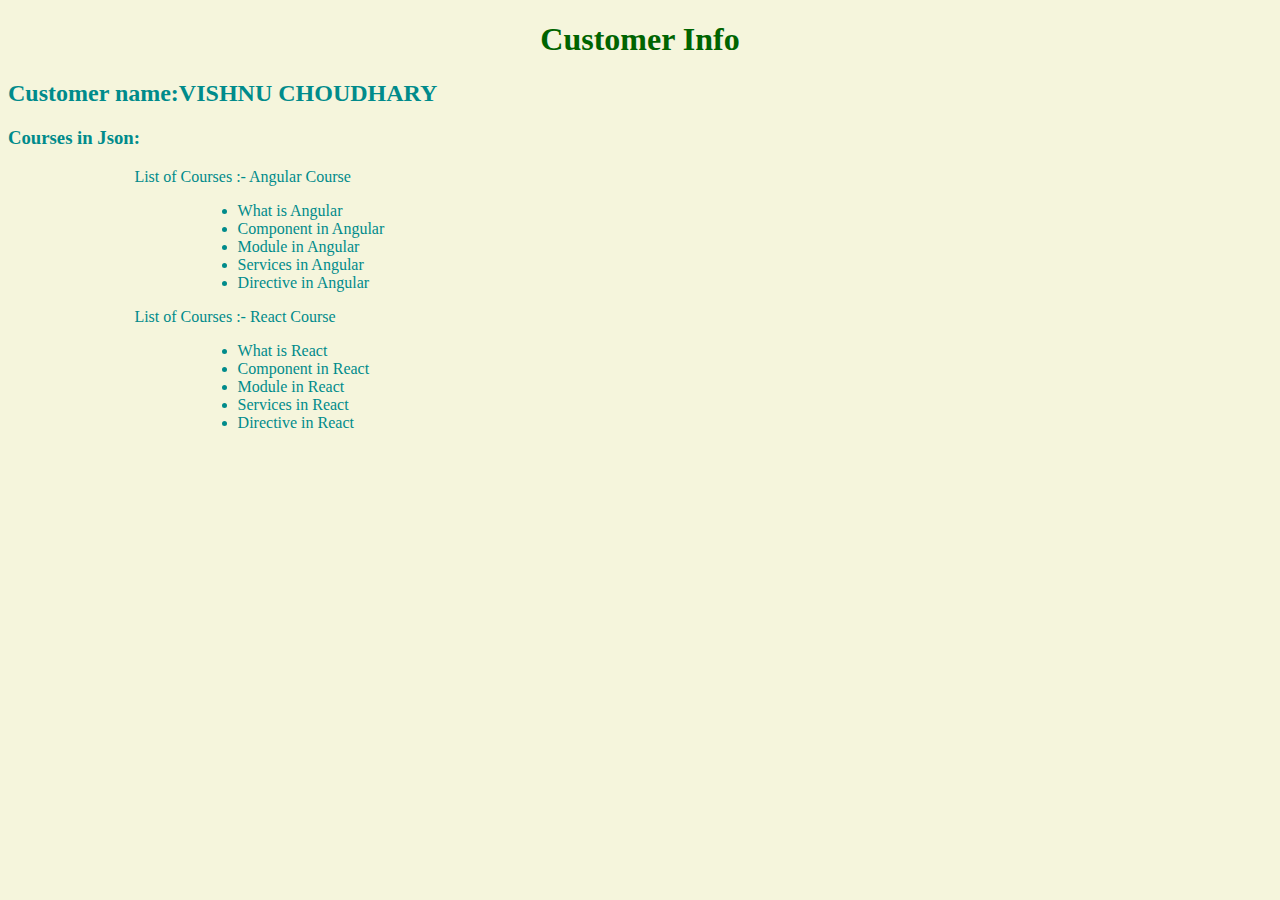
<file: task/index.html>
<!DOCTYPE html>
<html lang="en">

<head>
    <meta charset="UTF-8">
    <meta name="viewport" content="width=device-width, initial-scale=1.0">
    <title>Document</title>

</head>

<body>
    <h1>Customer Info</h1>
    <div id="customer_information"></div>
    <div id="courses_list"></div>

    <script>
        const Customer = {
            "customerInformatino": {
                "firstname": "VISHNU",
                "lastname": "CHOUDHARY",
                "CoursesEnrolled": [
                    {
                        "id": 1,
                        "courseName": "Angular Course",
                        "duration": "30",
                        "ratings": "5",
                        "totalLectures": 5,
                        "completedLecture": 1,
                        "tutorName": "Test",
                        "price": 400,
                        "topics": [
                            "What is Angular",
                            "Component in Angular",
                            "Module in Angular",
                            "Services in Angular",
                            "Directive in Angular"
                        ]
                    },
                    {
                        "id": 2,
                        "courseName": "React Course",
                        "duration": "15",
                        "ratings": "4",
                        "totalLectures": 5,
                        "completedLecture": 1,
                        "tutorName": "Test 2",
                        "price": 500,
                        "topics": [
                            "What is React",
                            "Component in React",
                            "Module in React",
                            "Services in React",
                            "Directive in React"
                        ]
                    }
                ]
            }
        };

        const cName = Customer.customerInformatino.firstname + " " + Customer.customerInformatino.lastname;
        const cource_enroll = Customer.customerInformatino.CoursesEnrolled;

        const cInfoDiv = document.getElementById("customer_information");
        const cNameHeading = document.createElement("h2");
        cNameHeading.textContent = "Customer name:" + cName;
        cInfoDiv.appendChild(cNameHeading);
        const coursesDiv = document.getElementById("courses_list");
        const coursesHeading = document.createElement("h3");
        coursesHeading.textContent = "Courses in Json:";
        coursesDiv.appendChild(coursesHeading);
        cource_enroll.forEach(course => {
            // const course = document.
            const courseName = document.createElement("p");
            courseName.textContent = " List of Courses :- " + course.courseName;
            coursesDiv.appendChild(courseName);

            const topics_List = document.createElement("ul");
            // document.getElementsByTagName("ul").style.color = "blue";
            course.topics.forEach(topic => {
                const topicItem = document.createElement("li");
                topicItem.textContent = topic;
                topics_List.appendChild(topicItem);
            });
            coursesDiv.appendChild(topics_List);
        });
    </script>
    <style>
        * {
            background-color: beige;
        }

        h1 {
            color: darkgreen;
            text-align: center;
        }

        div#customer_information {
            color: darkcyan;
        }

        div#courses_list {
            color: darkcyan;
            /* margin-left: 40%; */
        }

        h3 {
            margin-left: 0%;
        }

        p {
            margin-left: 10%;
        }

        ul {
            margin-left: 15%;
        }
    </style>
</body>

</html>
</file>
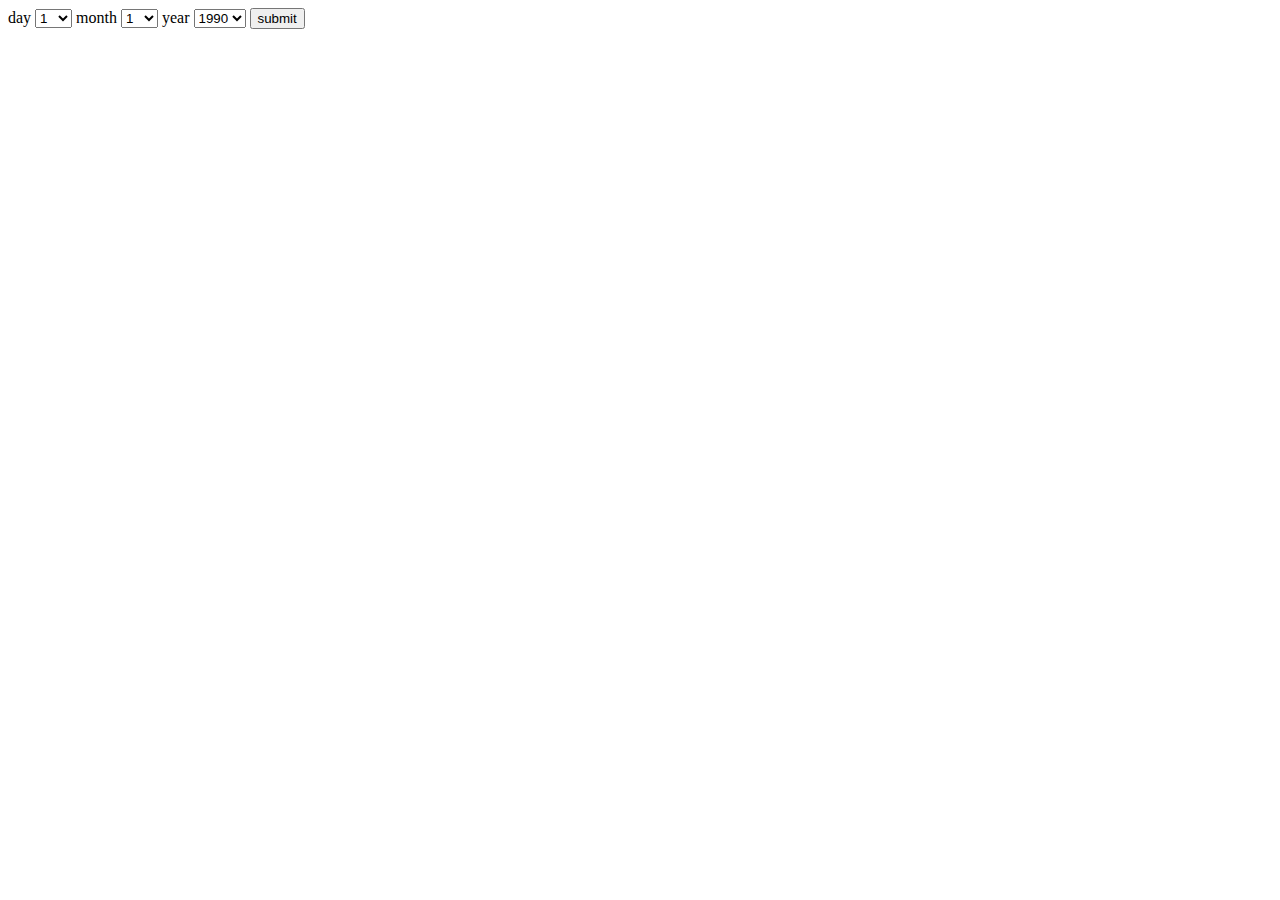
<file: task2/index.html>
<!DOCTYPE html>
<html lang="en">

<head>
    <meta charset="UTF-8">
    <meta name="viewport" content="width=device-width, initial-scale=1.0">
    <title>Date Input </title>
</head>

<body>
    <label for="day">day</label>
    <select name="day" id="day"></select>
    <label for="month">month</label>
    <select name="month" id="month"></select>
    <label for="year">year</label>
    <select name="year" id="year"></select>
    <button type="submit">submit</button>
    <script src="script.js"></script>
</body>

</html>
</file>
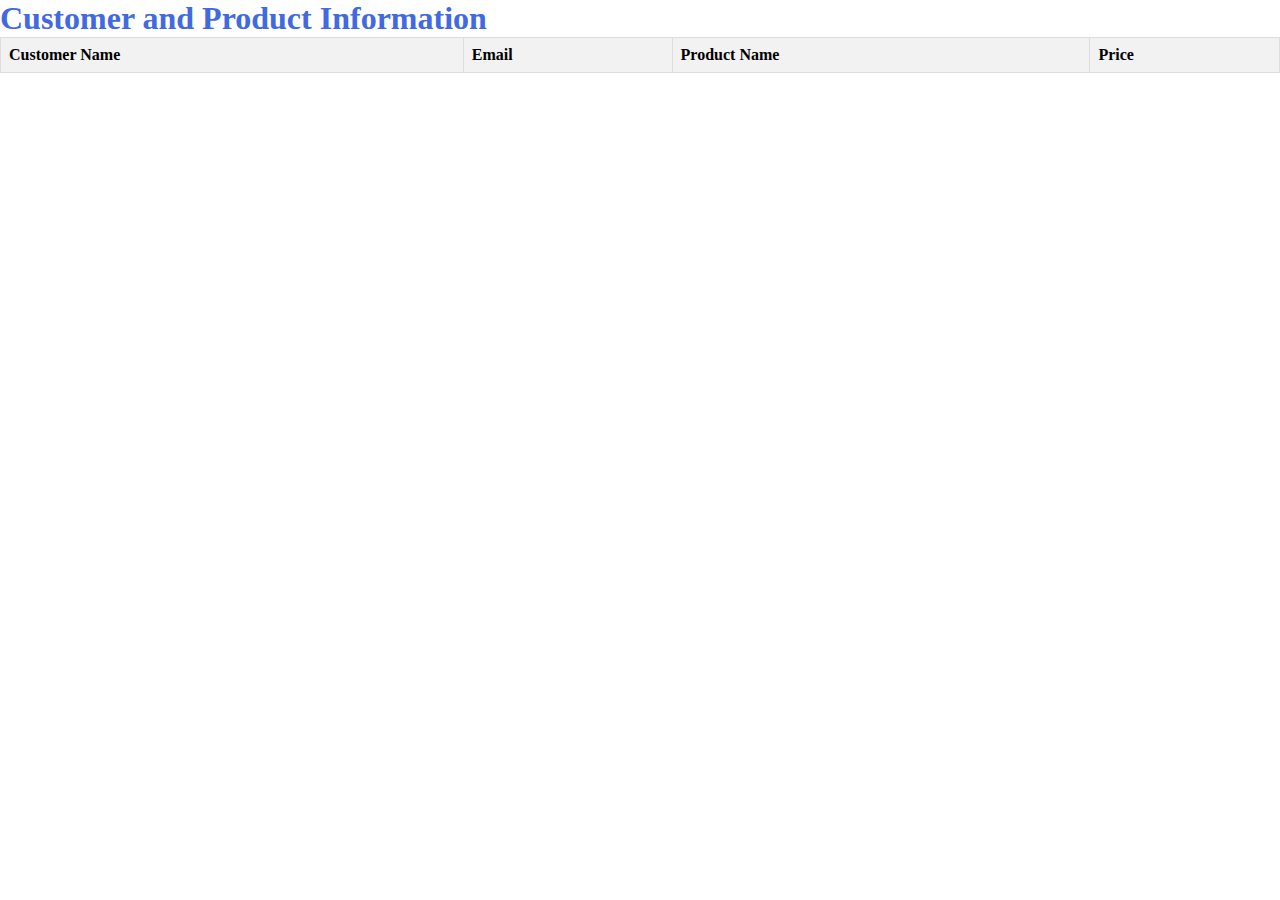
<file: task3/index.html>
<!DOCTYPE html>
<html lang="en">

<head>
    <meta charset="UTF-8">
    <meta name="viewport" content="width=device-width, initial-scale=1.0">
    <title>INFORMATIONS</title>
    <link rel="stylesheet" href="style.css">
</head>

<body>
    <h1>Customer and Product Information</h1>
    <table id="infoTable">
        <tr>
            <th>Customer Name</th>
            <th>Email</th>
            <th>Product Name</th>
            <th>Price</th>
        </tr>
    </table>
    <script src="script.js"></script>
</body>

</html>
</file>
<file: task3/style.css>
*{
    margin: 0;
    padding: 0;
}
h1{
    color: royalblue;
}
table {
    border-collapse: collapse;
    width: 100%;
}
th, td {
    border: 1px solid #dddddd;
    text-align: left;
    padding: 8px;
}
th {
    background-color: #f2f2f2;
}
</file>
